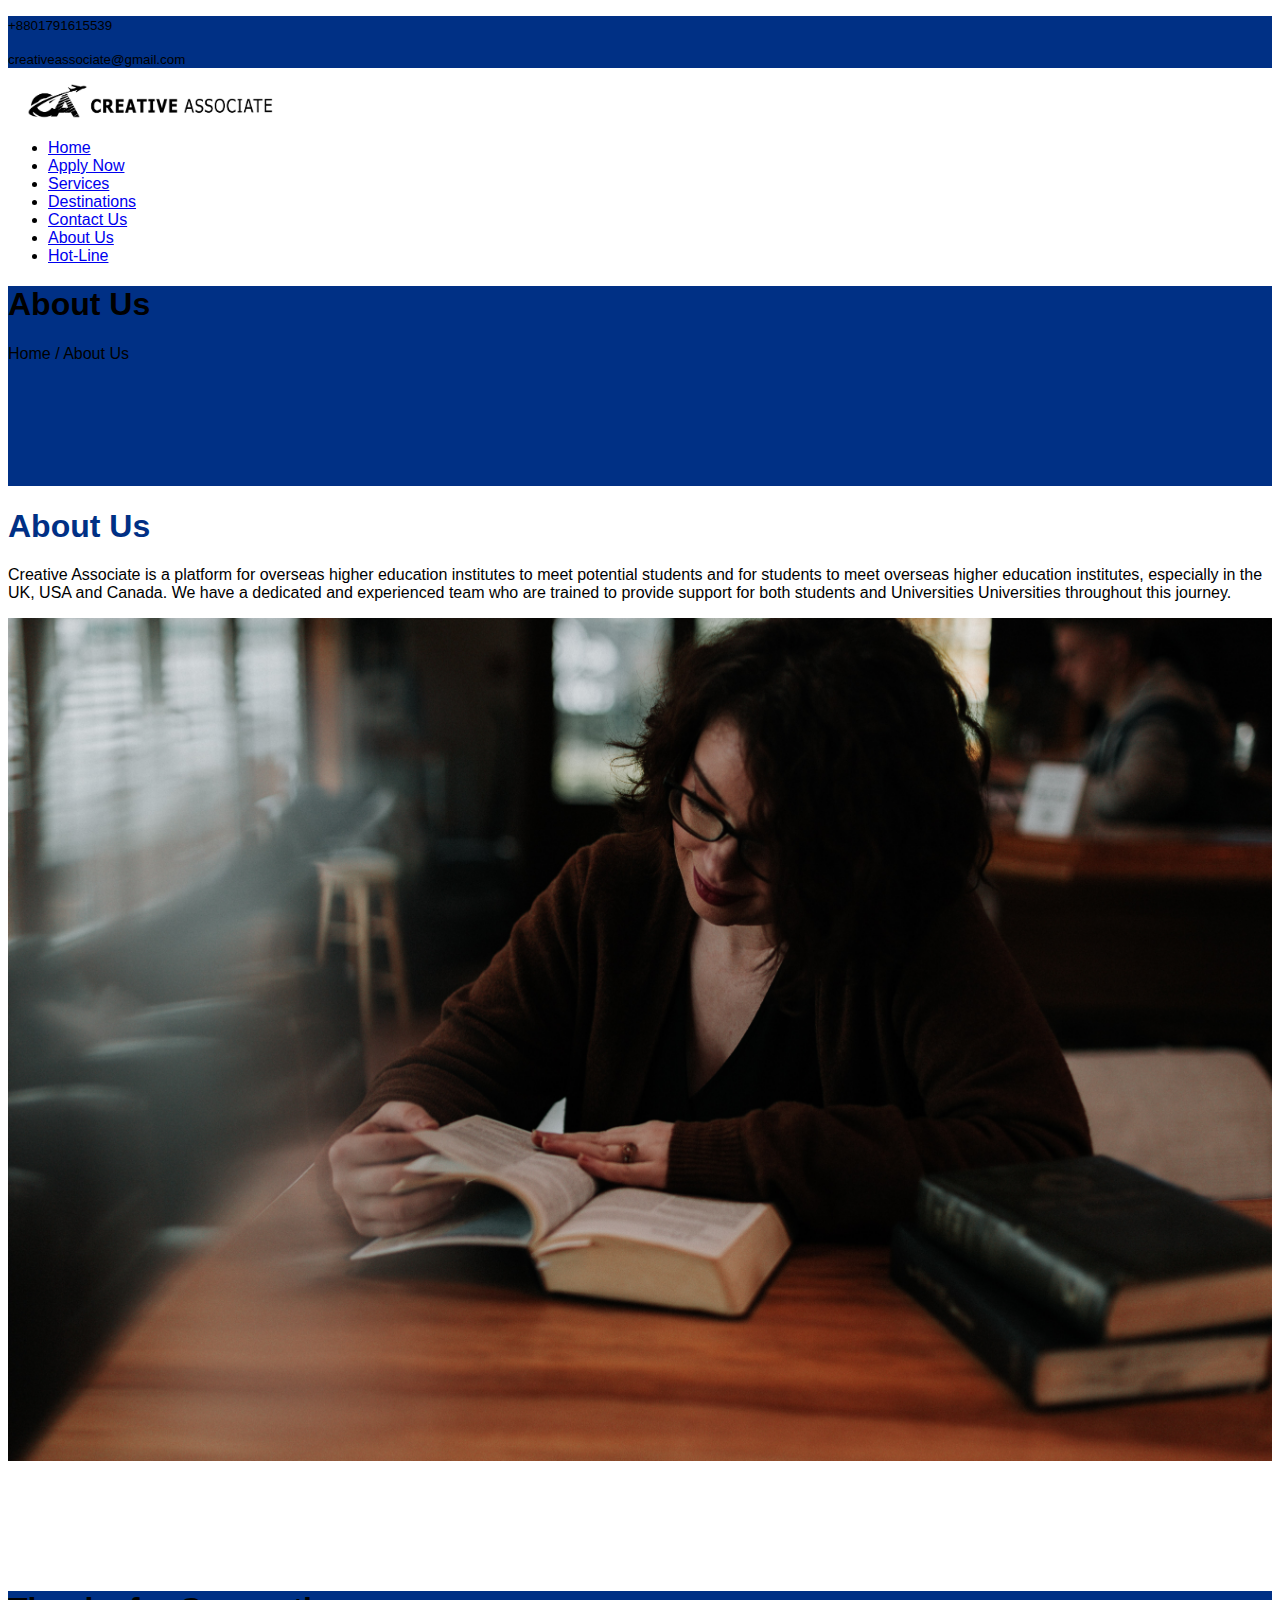
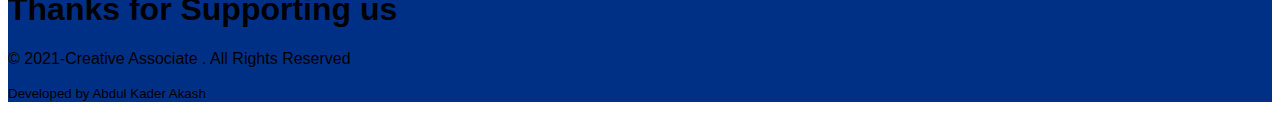
<file: about.html>
<!DOCTYPE html>
<html lang="en">
    <head>
        <meta charset="UTF-8">
        <meta http-equiv="X-UA-Compatible" content="IE=edge">
        <meta name="viewport" content="width=device-width, initial-scale=1.0">
    
        <!------- Bootstrap stylesheet ----------->
    
        <link href="https://cdn.jsdelivr.net/npm/bootstrap@5.0.2/dist/css/bootstrap.min.css" rel="stylesheet" integrity="sha384-EVSTQN3/azprG1Anm3QDgpJLIm9Nao0Yz1ztcQTwFspd3yD65VohhpuuCOmLASjC" crossorigin="anonymous">
    
        <!-------- custom stylesheet -------------->
    
        <link rel="stylesheet" href="css/style.css">
    
        <!-- google font -->
    
        <link rel="preconnect" href="https://fonts.googleapis.com">
        <link rel="preconnect" href="https://fonts.gstatic.com" crossorigin>
        <link href="https://fonts.googleapis.com/css2?family=Montserrat&display=swap" rel="stylesheet">
    
        <!-- font awesome -->
        <link rel="stylesheet" href="https://use.fontawesome.com/releases/v5.15.3/css/all.css" integrity="sha384-SZXxX4whJ79/gErwcOYf+zWLeJdY/qpuqC4cAa9rOGUstPomtqpuNWT9wdPEn2fk" crossorigin="anonymous">
         
        <!-- favicon -->
        
        <link rel="shortcut icon" type="image/jpg" href="images/logo/fav-icon.jpg"/>
    
        <title>Creative Associate</title>
    </head>
<body>
    <header>
        <section class="container-fluid d-flex theme-bg-color text-white">
            <div class="d-flex align-items-center justify-content-center ">
              
               <small><i class="fas fa-phone-alt pe-2 ps-2"></i></small>
                <p class="my-auto"><small>+8801791615539</small> </p>
              
            </div>
            <div class="d-flex align-items-center text-center p-1 ms-auto">
               <small> <i class="fas fa-paper-plane pe-2"></i></small>
               <p class="my-auto pe-2"><small>creativeassociate@gmail.com</small></p>  
            </div>
        </section> 
       <section class="">    
        <nav class="navbar navbar-expand-lg navbar-light ">
            <div class="container">
              <a class="navbar-brand" href="#"><img height="35px" src="images/logo/NAME-LOGO.png" alt=""></a>
              
              <div class="collapse navbar-collapse" id="navbarSupportedContent">
                <ul class="navbar-nav ms-auto mb-lg-0">
                  <li class="nav-item">
                    <a class="nav-link active fs-6 nav_hover" aria-current="page" href="index.html">Home</a>
                  </li>
                  <li class="nav-item">
                    <a class="nav-link active fs-6 nav_hover" href="apply.html">Apply Now</a>
                  </li>
                  <li class="nav-item">
                    <a class="nav-link active fs-6 nav_hover" href="services.html">Services</a>
                  </li>
                  <li class="nav-item">
                    <a class="nav-link active fs-6 nav_hover" href="destination.html">Destinations</a>
                  </li>
                  <li class="nav-item">
                    <a class="nav-link active fs-6 nav_hover" href="contact.html">Contact Us</a>
                  </li>
                  <li class="nav-item">
                    <a class="nav-link active fs-6 nav_hover" href="about.html">About Us</a>
                  </li>
                  <li class="nav-item">
                    <a class="nav-link active fs-6 nav_hover" href="hotline.html">Hot-Line</a>
                  </li>
                 
                </ul>
               
              </div>
            </div>
          </nav>
       </section>
    </header>
    <main>
     
        <div class="text-center text-light aboutPic py-5">
            
                <h1>About Us</h1>
                <p>Home / About Us</p>
           
        </div>
        <div class="d-flex container p-5 my-5 extra_margin_bottom">
            
            <div class="w-50 p-5 ">
                <h1 class="theme-color">About Us</h1>
              <p>
                Creative Associate is a platform for overseas higher education institutes to meet potential students and for students to meet overseas higher education institutes, especially in the UK, USA and Canada. We have a dedicated and experienced team who are trained to provide support for both students and Universities Universities throughout this journey.
              </p>
            </div>
            <div class="w-50 extra_margin_bottom">
              <img width="100%" src="images/about.jpg" alt="">
            </div>
        </div>
    </main>


    <footer >
        <div class=" theme-bg-color container-fluid pt-5 pb-1 text-light text-center">
          <h1 class="text-white">Thanks for Supporting us</h1>
          <p class="fw-2">&copy; 2021-Creative Associate . All Rights Reserved </p>
          <p ><small>Developed by Abdul Kader Akash</small></p>
        </div>
      </footer>


     <!-- script link -->
   <script src="https://cdn.jsdelivr.net/npm/bootstrap@5.0.2/dist/js/bootstrap.bundle.min.js" integrity="sha384-MrcW6ZMFYlzcLA8Nl+NtUVF0sA7MsXsP1UyJoMp4YLEuNSfAP+JcXn/tWtIaxVXM" crossorigin="anonymous"></script>

</body>
</html>
</file>
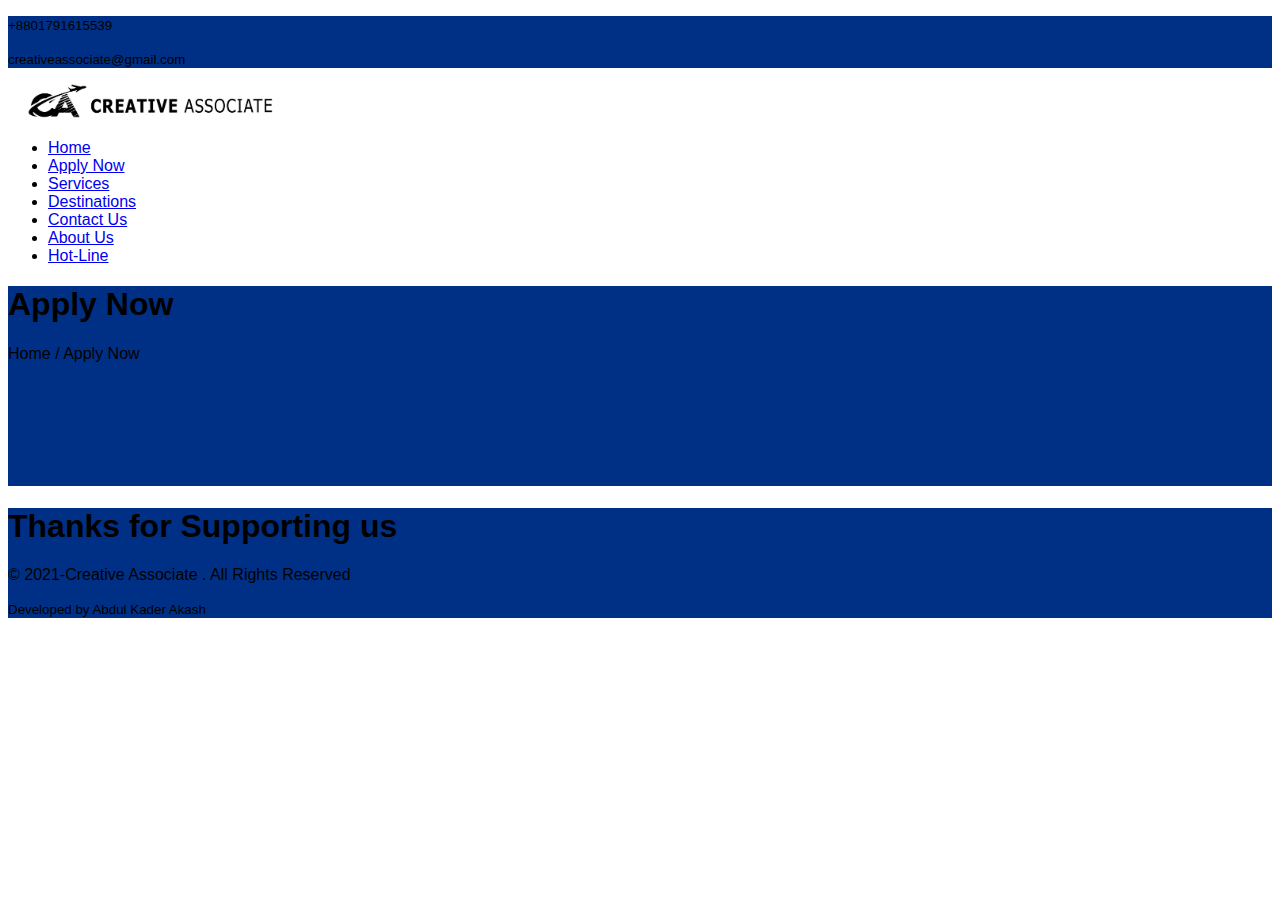
<file: apply.html>
<!DOCTYPE html>
<html lang="en">
    <head>
        <meta charset="UTF-8">
        <meta http-equiv="X-UA-Compatible" content="IE=edge">
        <meta name="viewport" content="width=device-width, initial-scale=1.0">
    
        <!------- Bootstrap stylesheet ----------->
    
        <link href="https://cdn.jsdelivr.net/npm/bootstrap@5.0.2/dist/css/bootstrap.min.css" rel="stylesheet" integrity="sha384-EVSTQN3/azprG1Anm3QDgpJLIm9Nao0Yz1ztcQTwFspd3yD65VohhpuuCOmLASjC" crossorigin="anonymous">
    
        <!-------- custom stylesheet -------------->
    
        <link rel="stylesheet" href="css/style.css">
    
        <!-- google font -->
    
        <link rel="preconnect" href="https://fonts.googleapis.com">
        <link rel="preconnect" href="https://fonts.gstatic.com" crossorigin>
        <link href="https://fonts.googleapis.com/css2?family=Montserrat&display=swap" rel="stylesheet">
    
        <!-- font awesome -->
        <link rel="stylesheet" href="https://use.fontawesome.com/releases/v5.15.3/css/all.css" integrity="sha384-SZXxX4whJ79/gErwcOYf+zWLeJdY/qpuqC4cAa9rOGUstPomtqpuNWT9wdPEn2fk" crossorigin="anonymous">
         
        <!-- favicon -->
        
        <link rel="shortcut icon" type="image/jpg" href="images/logo/fav-icon.jpg"/>
    
        <title>Creative Associate</title>
    </head>
<body>
    <header>
        <section class="container-fluid d-flex theme-bg-color text-white">
            <div class="d-flex align-items-center justify-content-center ">
              
               <small><i class="fas fa-phone-alt pe-2 ps-2"></i></small>
                <p class="my-auto"><small>+8801791615539</small> </p>
              
            </div>
            <div class="d-flex align-items-center text-center p-1 ms-auto">
               <small> <i class="fas fa-paper-plane pe-2"></i></small>
               <p class="my-auto pe-2"><small>creativeassociate@gmail.com</small></p>  
            </div>
        </section> 
       <section class="">    
        <nav class="navbar navbar-expand-lg navbar-light ">
            <div class="container">
              <a class="navbar-brand" href="#"><img height="35px" src="images/logo/NAME-LOGO.png" alt=""></a>
              
              <div class="collapse navbar-collapse" id="navbarSupportedContent">
                <ul class="navbar-nav ms-auto mb-lg-0">
                  <li class="nav-item">
                    <a class="nav-link active fs-6 nav_hover" aria-current="page" href="index.html">Home</a>
                  </li>
                  <li class="nav-item">
                    <a class="nav-link active fs-6 nav_hover" href="apply.html">Apply Now</a>
                  </li>
                  <li class="nav-item">
                    <a class="nav-link active fs-6 nav_hover" href="services.html">Services</a>
                  </li>
                  <li class="nav-item">
                    <a class="nav-link active fs-6 nav_hover" href="destination.html">Destinations</a>
                  </li>
                  <li class="nav-item">
                    <a class="nav-link active fs-6 nav_hover" href="contact.html">Contact Us</a>
                  </li>
                  <li class="nav-item">
                    <a class="nav-link active fs-6 nav_hover" href="about.html">About Us</a>
                  </li>
                  <li class="nav-item">
                    <a class="nav-link active fs-6 nav_hover" href="hotline.html">Hot-Line</a>
                  </li>
                 
                </ul>
               
              </div>
            </div>
          </nav>
       </section>
    </header>
    <main>
        <div class="text-center text-light aboutPic py-5">
            
            <h1>Apply Now</h1>
            <p>Home / Apply Now</p>
       
    </div>
    </main>


    <footer >
        <div class=" theme-bg-color container-fluid pt-5 pb-1 text-light text-center">
          <h1 class="text-white">Thanks for Supporting us</h1>
          <p class="fw-2">&copy; 2021-Creative Associate . All Rights Reserved </p>
          <p ><small>Developed by Abdul Kader Akash</small></p>
        </div>
      </footer>


     <!-- script link -->
   <script src="https://cdn.jsdelivr.net/npm/bootstrap@5.0.2/dist/js/bootstrap.bundle.min.js" integrity="sha384-MrcW6ZMFYlzcLA8Nl+NtUVF0sA7MsXsP1UyJoMp4YLEuNSfAP+JcXn/tWtIaxVXM" crossorigin="anonymous"></script>

</body>
</html>
</file>
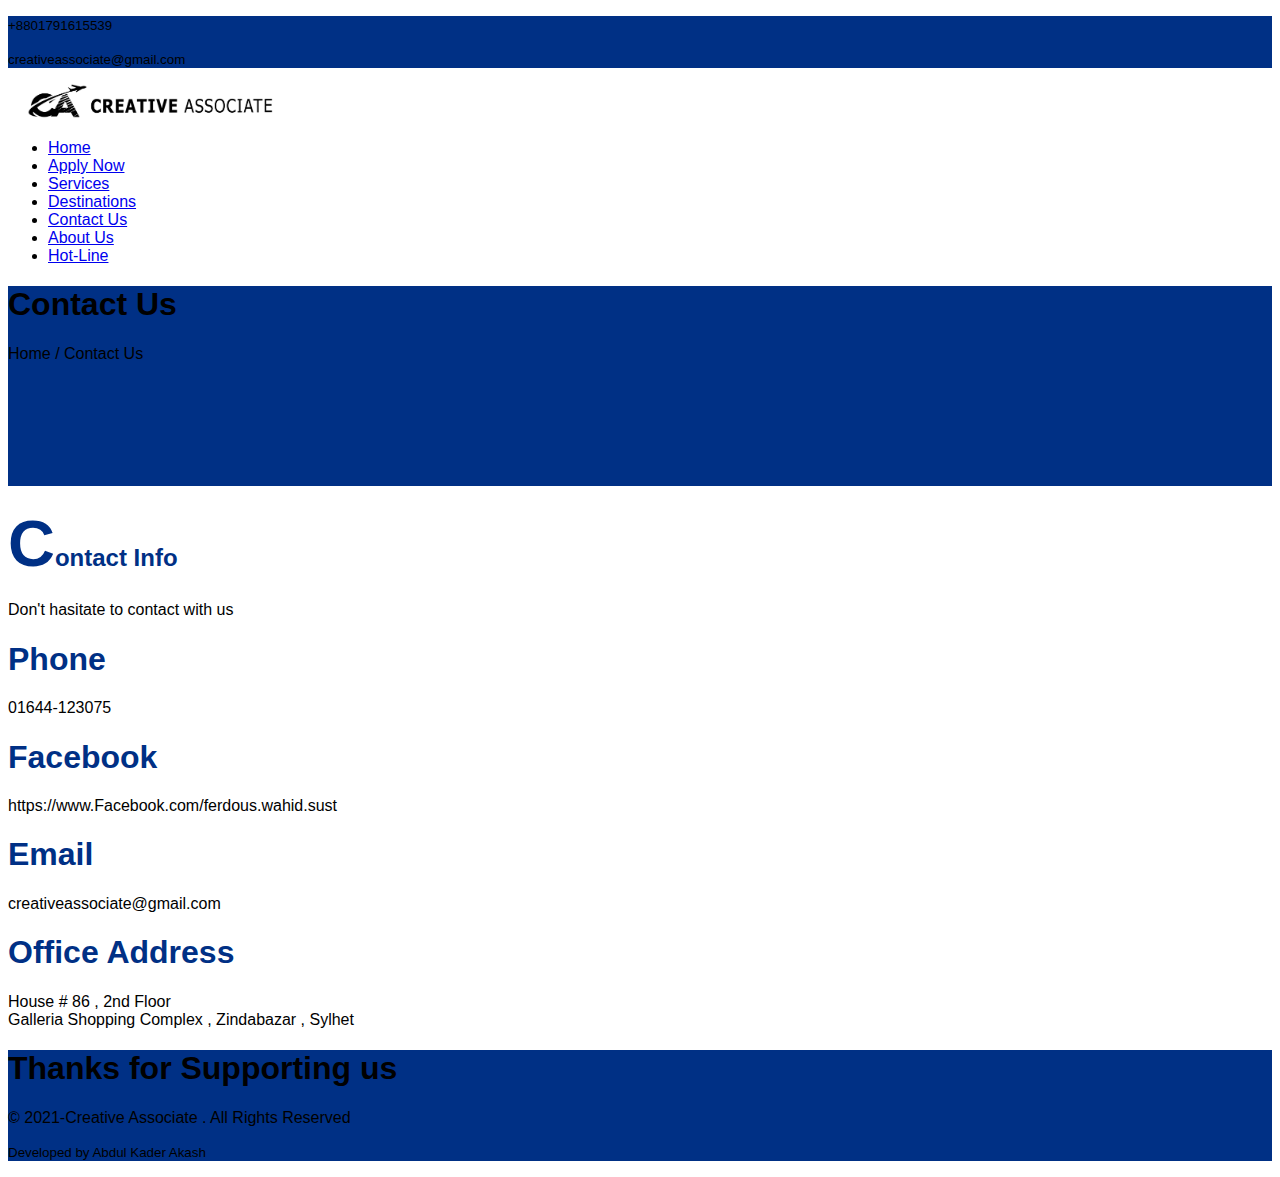
<file: contact.html>
<!DOCTYPE html>
<html lang="en">
    <head>

        <meta charset="UTF-8">
        <meta http-equiv="X-UA-Compatible" content="IE=edge">
        <meta name="viewport" content="width=device-width, initial-scale=1.0">
        <!------- Bootstrap stylesheet ----------->
        <link href="https://cdn.jsdelivr.net/npm/bootstrap@5.0.2/dist/css/bootstrap.min.css" rel="stylesheet" integrity="sha384-EVSTQN3/azprG1Anm3QDgpJLIm9Nao0Yz1ztcQTwFspd3yD65VohhpuuCOmLASjC" crossorigin="anonymous">
        <!-------- custom stylesheet -------------->
        <link rel="stylesheet" href="css/style.css">
        <!-- google font -->
        <link rel="preconnect" href="https://fonts.googleapis.com">
        <link rel="preconnect" href="https://fonts.gstatic.com" crossorigin>
        <link href="https://fonts.googleapis.com/css2?family=Montserrat&display=swap" rel="stylesheet">
        <!-- font awesome -->
        <link rel="stylesheet" href="https://use.fontawesome.com/releases/v5.15.3/css/all.css" integrity="sha384-SZXxX4whJ79/gErwcOYf+zWLeJdY/qpuqC4cAa9rOGUstPomtqpuNWT9wdPEn2fk" crossorigin="anonymous">
        <!-- favicon -->
        <link rel="shortcut icon" type="image/jpg" href="images/logo/fav-icon.jpg"/>
        
    
        <title>Creative Associate</title>
    </head>

<body>
    <header>
        <section class="container-fluid d-flex theme-bg-color text-white">
            <div class="d-flex align-items-center justify-content-center ">
     
               <small><i class="fas fa-phone-alt pe-2 ps-2"></i></small>
                <p class="my-auto"><small>+8801791615539</small> </p>
              
            </div>
            <div class="d-flex align-items-center text-center p-1 ms-auto">
               <small> <i class="fas fa-paper-plane pe-2"></i></small>
               <p class="my-auto pe-2"><small>creativeassociate@gmail.com</small></p>  
            </div>
        </section> 
       <section class="">    
        <nav class="navbar navbar-expand-lg navbar-light ">
            <div class="container">
              <a class="navbar-brand" href="#"><img height="35px" src="images/logo/NAME-LOGO.png" alt=""></a>
   
              <div class="collapse navbar-collapse" id="navbarSupportedContent">
                <ul class="navbar-nav ms-auto mb-lg-0">
                  <li class="nav-item">
                    <a class="nav-link active fs-6 nav_hover" aria-current="page" href="index.html">Home</a>
                  </li>
                  <li class="nav-item">
                    <a class="nav-link active fs-6 nav_hover" href="apply.html">Apply Now</a>
                  </li>
                  <li class="nav-item">
                    <a class="nav-link active fs-6 nav_hover" href="services.html">Services</a>
                  </li>
                  <li class="nav-item">
                    <a class="nav-link active fs-6 nav_hover" href="destination.html">Destinations</a>
                  </li>
                  <li class="nav-item">
                    <a class="nav-link active fs-6 nav_hover" href="contact.html">Contact Us</a>
                  </li>
                  <li class="nav-item">
                    <a class="nav-link active fs-6 nav_hover" href="about.html">About Us</a>
                  </li>
                  <li class="nav-item">
                    <a class="nav-link active fs-6 nav_hover" href="hotline.html">Hot-Line</a>
                  </li>
                 
                </ul>
               
              </div>
            </div>
          </nav>
       </section>
    </header>
    <main>
      <div class="text-center text-light aboutPic py-5">
            
        <h1>Contact Us</h1>
        <p>Home / Contact Us</p>
   
     </div>  

     <div class=" container">
       <h2 class="theme-color text-center mt-5 "><span class="text-dark t-big">C</span>ontact Info</h2>
       <p class="text-center">Don't hasitate to contact with us</p>

       <div class="p-5 my-5 text-center shadow-lg mx-3">
         <p><i class="fas fs-1 fa-phone-volume theme-color"></i></p>
        <h1 class="theme-color">Phone</h1>
        <p></i>01644-123075</p>

       </div>
       
       <div class="p-5 my-5 text-center  shadow-lg mx-3">
         <p><i class="fab fs-1 fa-facebook-square theme-color"></i></p>
        <h1 class="theme-color">Facebook</h1>
        <p>https://www.Facebook.com/ferdous.wahid.sust</p>

       </div>
       <div class="p-5 my-5 text-center shadow-lg mx-3">
        <p><i class="fas fs-1 fa-paper-plane theme-color"></i></p>
        <h1 class="theme-color">Email</h1>
        <p>creativeassociate@gmail.com</p>

       </div>
       <div class="p-5 my-5 text-center shadow-lg mx-3">
        <p><i class="fas fs-1 fa-map-marker-alt theme-color"></i></p>
        <h1 class="theme-color">Office Address</h1>
        <p>House # 86 , 2nd Floor <br> Galleria Shopping Complex , Zindabazar , Sylhet</p>

       </div>
      
     </div>
    </main>


    <footer >
        <div class=" theme-bg-color container-fluid pt-5 pb-1 text-light text-center">
          <h1 class="text-white">Thanks for Supporting us</h1>
          <p class="fw-2">&copy; 2021-Creative Associate . All Rights Reserved </p>
          <p ><small>Developed by Abdul Kader Akash</small></p>
        </div>
      </footer>


     <!-- script link -->
   <script src="https://cdn.jsdelivr.net/npm/bootstrap@5.0.2/dist/js/bootstrap.bundle.min.js" integrity="sha384-MrcW6ZMFYlzcLA8Nl+NtUVF0sA7MsXsP1UyJoMp4YLEuNSfAP+JcXn/tWtIaxVXM" crossorigin="anonymous"></script>

</body>
</html>
</file>
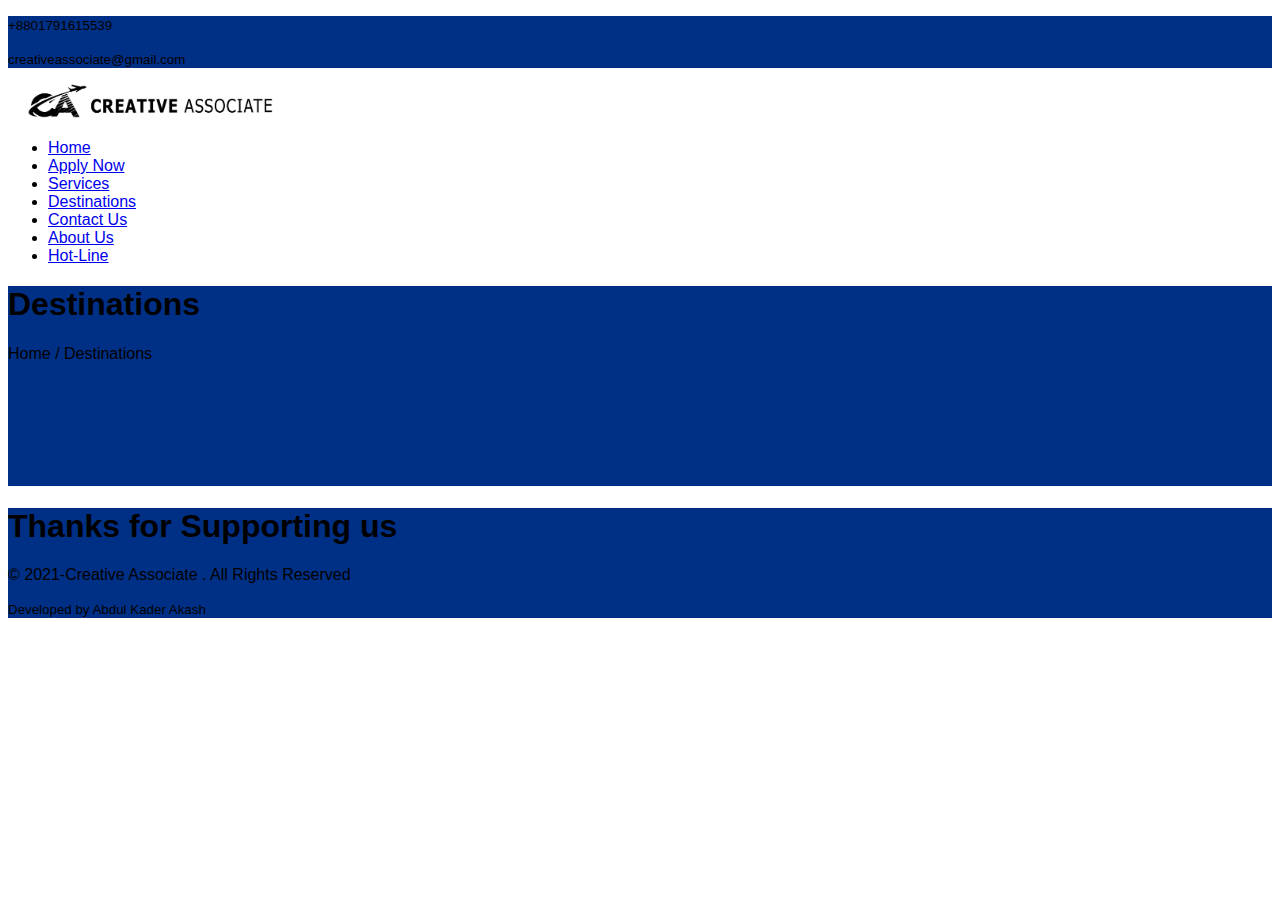
<file: destination.html>
<!DOCTYPE html>
<html lang="en">
    <head>
        <meta charset="UTF-8">
        <meta http-equiv="X-UA-Compatible" content="IE=edge">
        <meta name="viewport" content="width=device-width, initial-scale=1.0">
    
        <!------- Bootstrap stylesheet ----------->
    
        <link href="https://cdn.jsdelivr.net/npm/bootstrap@5.0.2/dist/css/bootstrap.min.css" rel="stylesheet" integrity="sha384-EVSTQN3/azprG1Anm3QDgpJLIm9Nao0Yz1ztcQTwFspd3yD65VohhpuuCOmLASjC" crossorigin="anonymous">
    
        <!-------- custom stylesheet -------------->
    
        <link rel="stylesheet" href="css/style.css">
    
        <!-- google font -->
    
        <link rel="preconnect" href="https://fonts.googleapis.com">
        <link rel="preconnect" href="https://fonts.gstatic.com" crossorigin>
        <link href="https://fonts.googleapis.com/css2?family=Montserrat&display=swap" rel="stylesheet">
    
        <!-- font awesome -->
        <link rel="stylesheet" href="https://use.fontawesome.com/releases/v5.15.3/css/all.css" integrity="sha384-SZXxX4whJ79/gErwcOYf+zWLeJdY/qpuqC4cAa9rOGUstPomtqpuNWT9wdPEn2fk" crossorigin="anonymous">
         
        <!-- favicon -->
        
        <link rel="shortcut icon" type="image/jpg" href="images/logo/fav-icon.jpg"/>
    
        <title>Creative Associate</title>
    </head>
<body>
    <header>
        <section class="container-fluid d-flex theme-bg-color text-white">
            <div class="d-flex align-items-center justify-content-center ">
              
               <small><i class="fas fa-phone-alt pe-2 ps-2"></i></small>
                <p class="my-auto"><small>+8801791615539</small> </p>
              
            </div>
            <div class="d-flex align-items-center text-center p-1 ms-auto">
               <small> <i class="fas fa-paper-plane pe-2"></i></small>
               <p class="my-auto pe-2"><small>creativeassociate@gmail.com</small></p>  
            </div>
        </section> 
       <section class="">    
        <nav class="navbar navbar-expand-lg navbar-light ">
            <div class="container">
              <a class="navbar-brand" href="#"><img height="35px" src="images/logo/NAME-LOGO.png" alt=""></a>
              
              <div class="collapse navbar-collapse" id="navbarSupportedContent">
                <ul class="navbar-nav ms-auto mb-lg-0">
                  <li class="nav-item">
                    <a class="nav-link active fs-6 nav_hover" aria-current="page" href="index.html">Home</a>
                  </li>
                  <li class="nav-item">
                    <a class="nav-link active fs-6 nav_hover" href="apply.html">Apply Now</a>
                  </li>
                  <li class="nav-item">
                    <a class="nav-link active fs-6 nav_hover" href="services.html">Services</a>
                  </li>
                  <li class="nav-item">
                    <a class="nav-link active fs-6 nav_hover" href="destination.html">Destinations</a>
                  </li>
                  <li class="nav-item">
                    <a class="nav-link active fs-6 nav_hover" href="contact.html">Contact Us</a>
                  </li>
                  <li class="nav-item">
                    <a class="nav-link active fs-6 nav_hover" href="about.html">About Us</a>
                  </li>
                  <li class="nav-item">
                    <a class="nav-link active fs-6 nav_hover" href="hotline.html">Hot-Line</a>
                  </li>
                 
                </ul>
               
              </div>
            </div>
          </nav>
       </section>
    </header>
    <main>
      <div class="text-center text-light aboutPic py-5">
            
        <h1>Destinations</h1>
        <p>Home / Destinations</p>
   
     </div>  
    </main>


    <footer >
        <div class=" theme-bg-color container-fluid pt-5 pb-1 text-light text-center">
          <h1 class="text-white">Thanks for Supporting us</h1>
          <p class="fw-2">&copy; 2021-Creative Associate . All Rights Reserved </p>
          <p ><small>Developed by Abdul Kader Akash</small></p>
        </div>
      </footer>


     <!-- script link -->
   <script src="https://cdn.jsdelivr.net/npm/bootstrap@5.0.2/dist/js/bootstrap.bundle.min.js" integrity="sha384-MrcW6ZMFYlzcLA8Nl+NtUVF0sA7MsXsP1UyJoMp4YLEuNSfAP+JcXn/tWtIaxVXM" crossorigin="anonymous"></script>

</body>
</html>
</file>
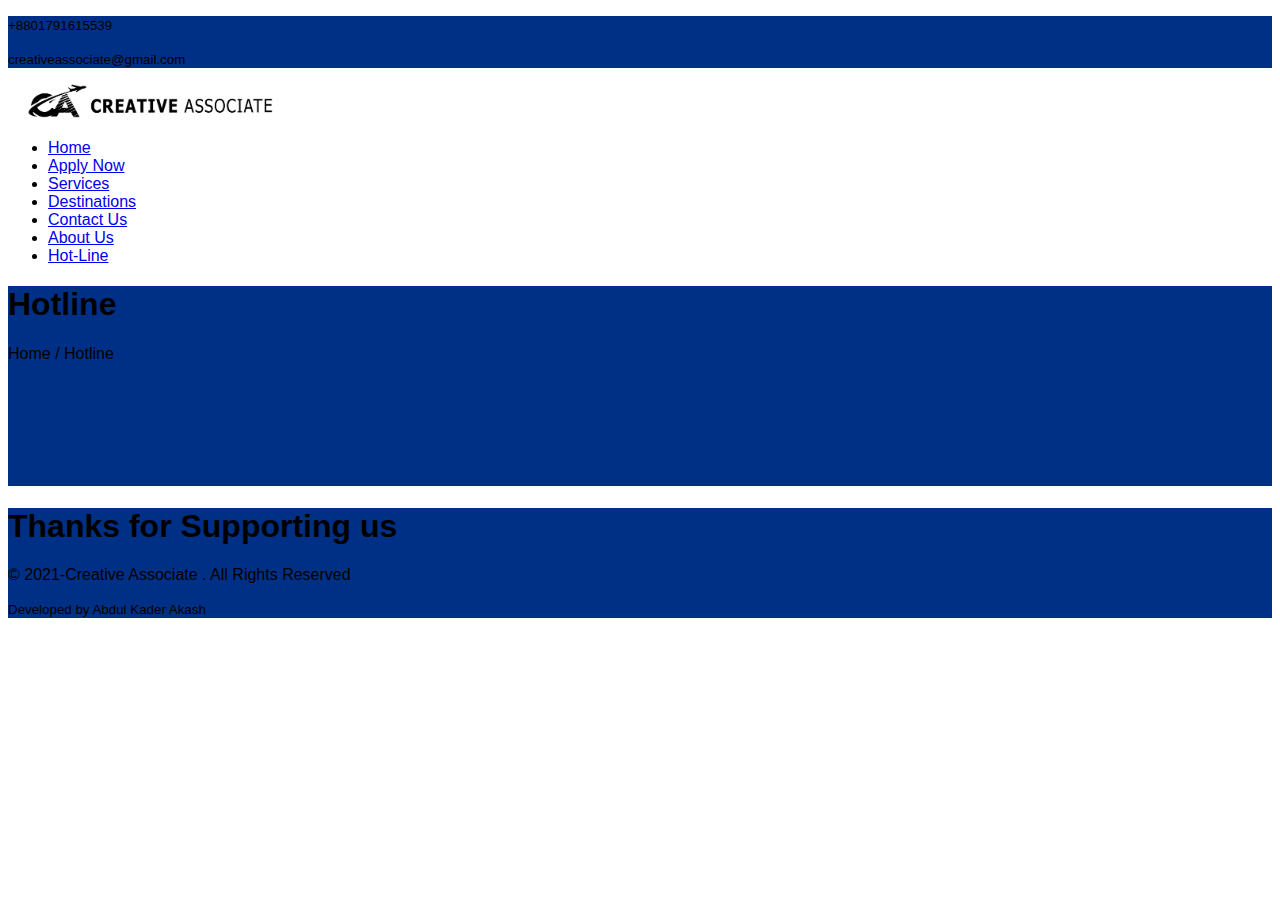
<file: hotline.html>
<!DOCTYPE html>
<html lang="en">
    <head>
        <meta charset="UTF-8">
        <meta http-equiv="X-UA-Compatible" content="IE=edge">
        <meta name="viewport" content="width=device-width, initial-scale=1.0">
    
        <!------- Bootstrap stylesheet ----------->
    
        <link href="https://cdn.jsdelivr.net/npm/bootstrap@5.0.2/dist/css/bootstrap.min.css" rel="stylesheet" integrity="sha384-EVSTQN3/azprG1Anm3QDgpJLIm9Nao0Yz1ztcQTwFspd3yD65VohhpuuCOmLASjC" crossorigin="anonymous">
    
        <!-------- custom stylesheet -------------->
    
        <link rel="stylesheet" href="css/style.css">
    
        <!-- google font -->
    
        <link rel="preconnect" href="https://fonts.googleapis.com">
        <link rel="preconnect" href="https://fonts.gstatic.com" crossorigin>
        <link href="https://fonts.googleapis.com/css2?family=Montserrat&display=swap" rel="stylesheet">
    
        <!-- font awesome -->
        <link rel="stylesheet" href="https://use.fontawesome.com/releases/v5.15.3/css/all.css" integrity="sha384-SZXxX4whJ79/gErwcOYf+zWLeJdY/qpuqC4cAa9rOGUstPomtqpuNWT9wdPEn2fk" crossorigin="anonymous">
         
        <!-- favicon -->
        
        <link rel="shortcut icon" type="image/jpg" href="images/logo/fav-icon.jpg"/>
    
        <title>Creative Associate</title>
    </head>
<body>
    <header>
        <section class="container-fluid d-flex theme-bg-color text-white">
            <div class="d-flex align-items-center justify-content-center ">
              
               <small><i class="fas fa-phone-alt pe-2 ps-2"></i></small>
                <p class="my-auto"><small>+8801791615539</small> </p>
              
            </div>
            <div class="d-flex align-items-center text-center p-1 ms-auto">
               <small> <i class="fas fa-paper-plane pe-2"></i></small>
               <p class="my-auto pe-2"><small>creativeassociate@gmail.com</small></p>  
            </div>
        </section> 
       <section class="">    
        <nav class="navbar navbar-expand-lg navbar-light ">
            <div class="container">
              <a class="navbar-brand" href="#"><img height="35px" src="images/logo/NAME-LOGO.png" alt=""></a>
              
              <div class="collapse navbar-collapse" id="navbarSupportedContent">
                <ul class="navbar-nav ms-auto mb-lg-0">
                  <li class="nav-item">
                    <a class="nav-link active fs-6 nav_hover" aria-current="page" href="index.html">Home</a>
                  </li>
                  <li class="nav-item">
                    <a class="nav-link active fs-6 nav_hover" href="apply.html">Apply Now</a>
                  </li>
                  <li class="nav-item">
                    <a class="nav-link active fs-6 nav_hover" href="services.html">Services</a>
                  </li>
                  <li class="nav-item">
                    <a class="nav-link active fs-6 nav_hover" href="destination.html">Destinations</a>
                  </li>
                  <li class="nav-item">
                    <a class="nav-link active fs-6 nav_hover" href="contact.html">Contact Us</a>
                  </li>
                  <li class="nav-item">
                    <a class="nav-link active fs-6 nav_hover" href="about.html">About Us</a>
                  </li>
                  <li class="nav-item">
                    <a class="nav-link active fs-6 nav_hover" href="hotline.html">Hot-Line</a>
                  </li>
                 
                </ul>
               
              </div>
            </div>
          </nav>
       </section>
    </header>
    <main>
      <div class="text-center text-light aboutPic py-5">
            
        <h1>Hotline</h1>
        <p>Home / Hotline</p>
   
     </div>
    </main>


    <footer >
        <div class=" theme-bg-color container-fluid pt-5 pb-1 text-light text-center">
          <h1 class="text-white">Thanks for Supporting us</h1>
          <p class="fw-2">&copy; 2021-Creative Associate . All Rights Reserved </p>
          <p ><small>Developed by Abdul Kader Akash</small></p>
        </div>
      </footer>


     <!-- script link -->
   <script src="https://cdn.jsdelivr.net/npm/bootstrap@5.0.2/dist/js/bootstrap.bundle.min.js" integrity="sha384-MrcW6ZMFYlzcLA8Nl+NtUVF0sA7MsXsP1UyJoMp4YLEuNSfAP+JcXn/tWtIaxVXM" crossorigin="anonymous"></script>

</body>
</html>
</file>
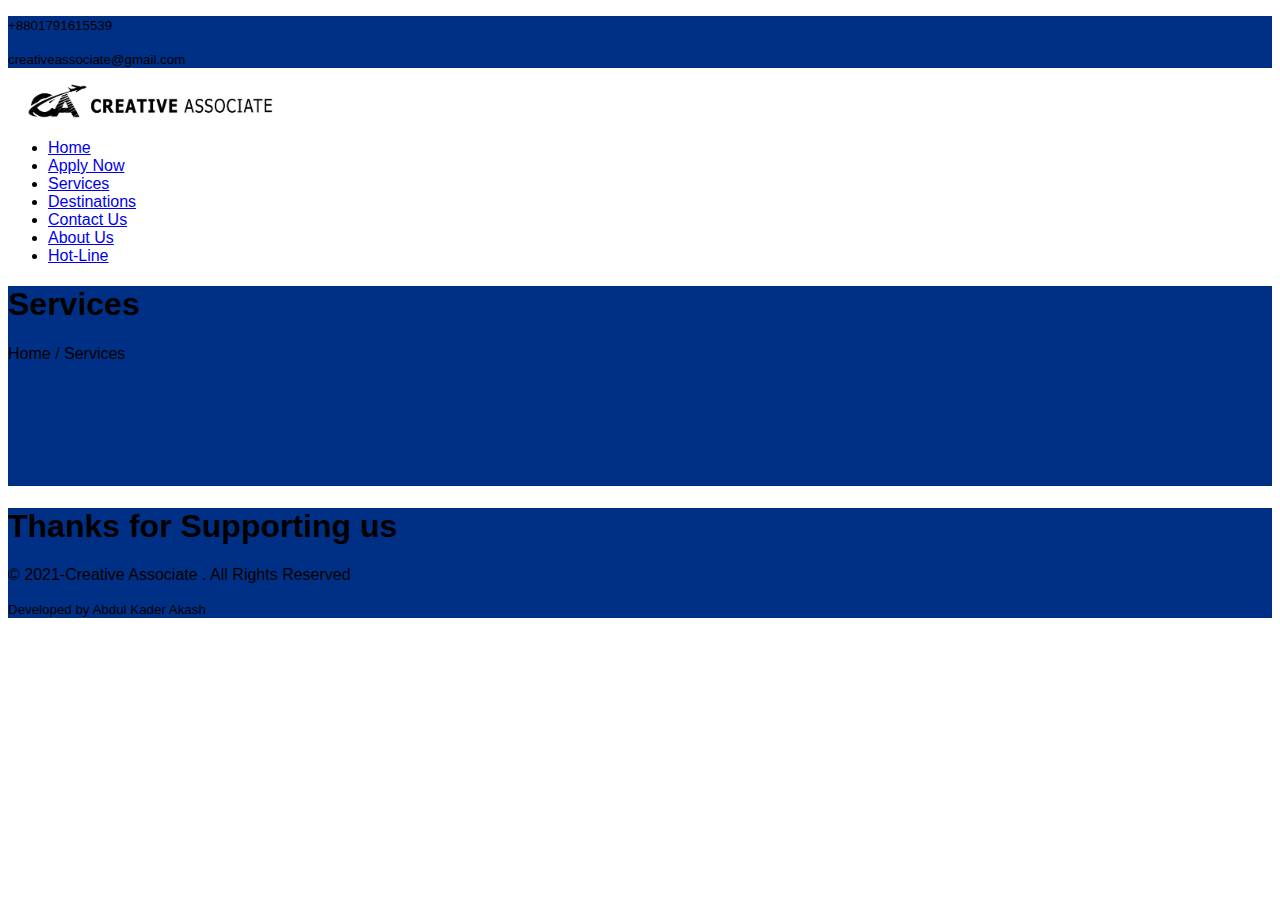
<file: services.html>
<!DOCTYPE html>
<html lang="en">
    <head>
        <meta charset="UTF-8">
        <meta http-equiv="X-UA-Compatible" content="IE=edge">
        <meta name="viewport" content="width=device-width, initial-scale=1.0">
    
        <!------- Bootstrap stylesheet ----------->
    
        <link href="https://cdn.jsdelivr.net/npm/bootstrap@5.0.2/dist/css/bootstrap.min.css" rel="stylesheet" integrity="sha384-EVSTQN3/azprG1Anm3QDgpJLIm9Nao0Yz1ztcQTwFspd3yD65VohhpuuCOmLASjC" crossorigin="anonymous">
    
        <!-------- custom stylesheet -------------->
    
        <link rel="stylesheet" href="css/style.css">
    
        <!-- google font -->
    
        <link rel="preconnect" href="https://fonts.googleapis.com">
        <link rel="preconnect" href="https://fonts.gstatic.com" crossorigin>
        <link href="https://fonts.googleapis.com/css2?family=Montserrat&display=swap" rel="stylesheet">
    
        <!-- font awesome -->
        <link rel="stylesheet" href="https://use.fontawesome.com/releases/v5.15.3/css/all.css" integrity="sha384-SZXxX4whJ79/gErwcOYf+zWLeJdY/qpuqC4cAa9rOGUstPomtqpuNWT9wdPEn2fk" crossorigin="anonymous">
         
        <!-- favicon -->
        
        <link rel="shortcut icon" type="image/jpg" href="images/logo/fav-icon.jpg"/>
    
        <title>Creative Associate</title>
    </head>
<body>
    <header>
        <section class="container-fluid d-flex theme-bg-color text-white">
            <div class="d-flex align-items-center justify-content-center ">
              
               <small><i class="fas fa-phone-alt pe-2 ps-2"></i></small>
                <p class="my-auto"><small>+8801791615539</small> </p>
              
            </div>
            <div class="d-flex align-items-center text-center p-1 ms-auto">
               <small> <i class="fas fa-paper-plane pe-2"></i></small>
               <p class="my-auto pe-2"><small>creativeassociate@gmail.com</small></p>  
            </div>
        </section> 
       <section class="">    
        <nav class="navbar navbar-expand-lg navbar-light ">
            <div class="container">
              <a class="navbar-brand" href="#"><img height="35px" src="images/logo/NAME-LOGO.png" alt=""></a>
              
              <div class="collapse navbar-collapse" id="navbarSupportedContent">
                <ul class="navbar-nav ms-auto mb-lg-0">
                  <li class="nav-item">
                    <a class="nav-link active fs-6 nav_hover" aria-current="page" href="index.html">Home</a>
                  </li>
                  <li class="nav-item">
                    <a class="nav-link active fs-6 nav_hover" href="apply.html">Apply Now</a>
                  </li>
                  <li class="nav-item">
                    <a class="nav-link active fs-6 nav_hover" href="services.html">Services</a>
                  </li>
                  <li class="nav-item">
                    <a class="nav-link active fs-6 nav_hover" href="destination.html">Destinations</a>
                  </li>
                  <li class="nav-item">
                    <a class="nav-link active fs-6 nav_hover" href="contact.html">Contact Us</a>
                  </li>
                  <li class="nav-item">
                    <a class="nav-link active fs-6 nav_hover" href="about.html">About Us</a>
                  </li>
                  <li class="nav-item">
                    <a class="nav-link active fs-6 nav_hover" href="hotline.html">Hot-Line</a>
                  </li>
                 
                </ul>
               
              </div>
            </div>
          </nav>
       </section>
    </header>
    <main>
        <div class="text-center text-light aboutPic py-5">
            
            <h1>Services</h1>
            <p>Home / Services</p>
       
         </div>  
    </main>

   

    <footer >
        <div class=" theme-bg-color container-fluid pt-5 pb-1 text-light text-center">
          <h1 class="text-white">Thanks for Supporting us</h1>
          <p class="fw-2">&copy; 2021-Creative Associate . All Rights Reserved </p>
          <p ><small>Developed by Abdul Kader Akash</small></p>
        </div>
      </footer>


     <!-- script link -->
   <script src="https://cdn.jsdelivr.net/npm/bootstrap@5.0.2/dist/js/bootstrap.bundle.min.js" integrity="sha384-MrcW6ZMFYlzcLA8Nl+NtUVF0sA7MsXsP1UyJoMp4YLEuNSfAP+JcXn/tWtIaxVXM" crossorigin="anonymous"></script>

</body>
</html>
</file>
<file: css/style.css>
body{
    font-family: 'Poppins', sans-serif;
}

.theme-bg-color{
    background-color:#003085;
}
.theme-color{
    color: #003085;
}

.nav_hover:hover
{
  color: #444BFF;
  font-weight: 700;
}
.extra_margin{
    margin-top: 10%;
    margin-bottom: 5%;
}
.text-extra-large{
    font-size: 55px;
    font-weight: 200;
}

/*Contact section*/
.top{
    background-image: url("images/meye.jpg");
    background-repeat: no-repeat;
}

/*About section*/
.aboutPic{
    background-color: #003085;
    height: 200px;
    
}
.extra_margin_bottom{
    margin-bottom:10%;

}
.t-big{
    font-size:65px;
  
}
</file>
